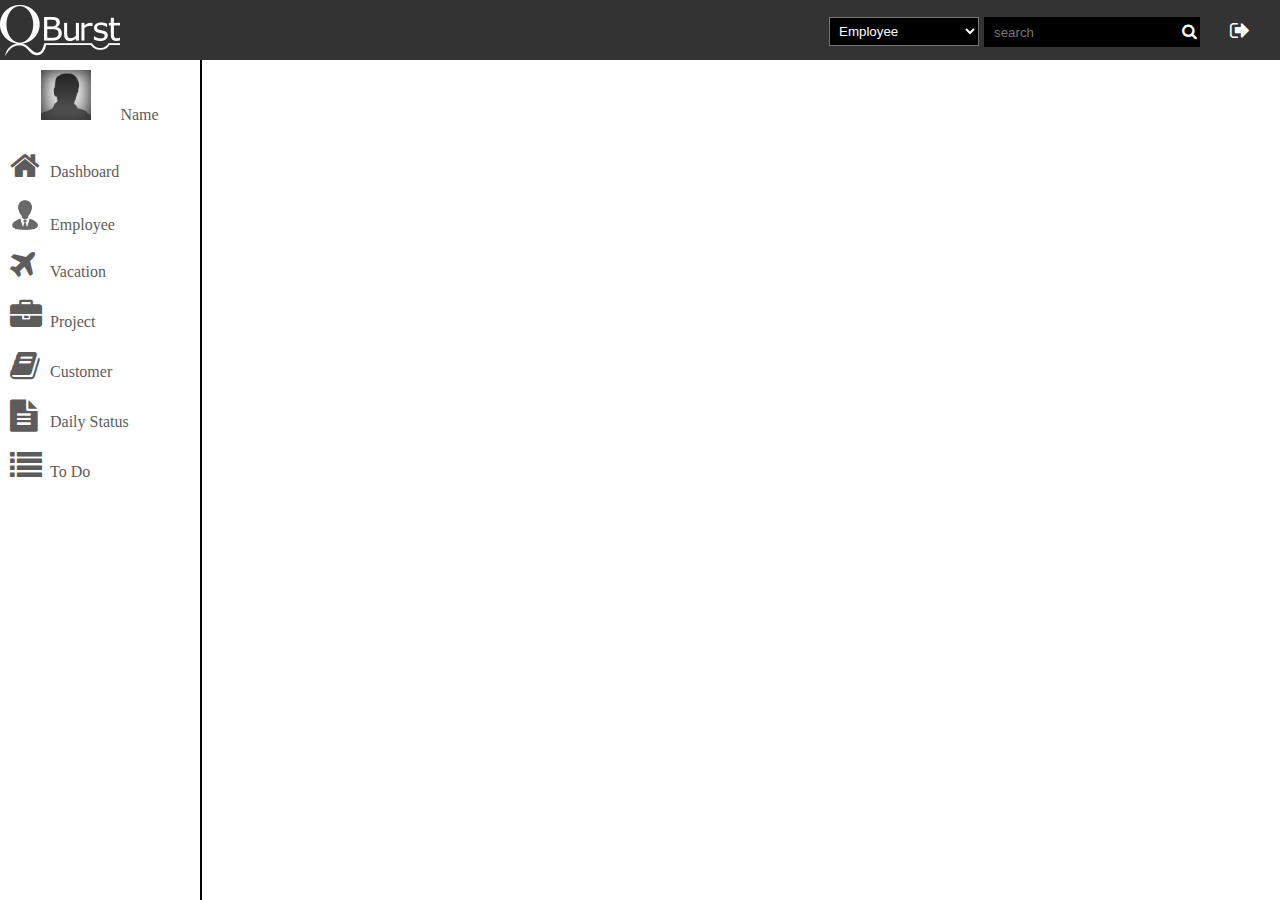
<file: index.html>
<!DOCTYPE html>
<html lang="en">

<head>
    <meta charset="UTF-8">
    <title>Space - Dashboard</title>
    <script type="text/javascript" src="assets/js/lib/angular.min.js"></script>
    <script type="text/javascript" src="assets/js/lib/angular-route.js"></script>
    <script type="text/javascript" src="routes/route.js"></script>
    <link rel="stylesheet" type="text/css" href="https://maxcdn.bootstrapcdn.com/font-awesome/4.5.0/css/font-awesome.min.css">
    <link rel="stylesheet" type="text/css" href="assets/stylesheets/commonstyle.css">
    <script type="text/javascript" src="controllers/statuscontroller.js"></script>
</head>

<body ng-app="mainApp">
    <div id="content_wrapper">
        <header id="space_head">
            <ul class="unstyled">
                <li class="head_items"><img id="logo" src="assets/images/logo.png" alt=""> </li>
                <li id="sign_out" class="right_side head_items"><i class="fa fa-sign-out fa-lg head_icon"></i></li>
                <li class="right_side head_items">
                    <div id="search_box">
                        <input id="head_search_field" type="text" placeholder="search">
                        <i class="fa fa-search head_icon"></i>
                    </div>
                </li>
                <li class="right_side head_items">
                    <select name="search_items" id="search_items">
                        <option value="01">Employee</option>
                        <option value="02">Project</option>
                        <option value="03">Skill</option>
                    </select>
                </li>
            </ul>
        </header>
        <nav id="nav_menu">
            <ul id="nav_menu_list" class="unstyled">
                <li>
                    <div id="nav_profile">
                        <img src="assets/images/profile.jpg" alt="" id="profile_pic">
                        <p id="profile_name">Name</p>
                    </div>
                </li>
                <li class="nav_item"><a href="index.html"><i class="fa fa-home fa-2x nav_icon"></i>Dashboard</a></li>
                <li class="nav_item">
                    <a href="#employee">
                        <img src="assets/images/employee.png" class="nav_icon">Employee
                    </a>
                </li>
                <li class="nav_item">
                    <a href="#vacation">
                        <i class="fa fa-plane fa-2x nav_icon"></i>Vacation
                    </a>
                </li>
                <li class="nav_item">
                    <a href="#project">
                        <i class="fa fa-briefcase fa-2x nav_icon"></i>Project
                    </a>
                </li>
                <li class="nav_item">
                    <a href="#customer">
                        <i class="fa fa-book fa-2x nav_icon"></i>Customer
                    </a>
                </li>
                <li class="nav_item">
                    <a href="#dailystatus">
                        <i class="fa fa-file-text fa-2x nav_icon"></i>Daily Status
                    </a>
                </li>
                <li class="nav_item">
                    <a href="#todo">
                        <i class="fa fa-list fa-2x nav_icon"></i>To Do
                    </a>
                </li>
            </ul>
        </nav>
        <main>
        	<div ng-view class="partial">
        		
        	</div>
        </main>
    </div>
</body>

</html>
</file>
<file: assets/stylesheets/commonstyle.css>
body {
    margin: 0;
}

a {
    text-decoration: none;
}

#content_wrapper {
    width: 100%;
}

#space_head {
    background-color: #333;
    height: 60px;
}

#logo {
    margin-top: 5px;
}

#sign_out {
    padding: 0 30px;
    height: 10px;
}

.unstyled {
    list-style-type: none;
    margin: 0;
    padding: 0;
}

.right_side {
    float: right;
}

.head_items {
    display: inline;
    margin: 17px 0px;
}

.head_icon {
    color: #fff;
    margin-top: 6px;
}

#search_box {
    margin-left: 5px;
    background-color: #000;
    padding: 0px 3px;
}

#search_items {
    padding: 5px;
    width: 150px;
    background-color: #000;
    color: #fff;
}

#head_search_field {
    padding: 7px;
    background-color: #000;
    border: none;
    outline: none;
    color: #fff;
}

#nav_profile {
    text-align: center;
}

#profile_pic {
    display: inline-block;
    width: 50px;
    height: 50px;
    padding: 10px 25px 0 0;
}

#profile_name {
    display: inline-block;
}

#nav_menu {
    width: 200px;
    border-right: 2px solid black;
    position: absolute;
    top: 60px;
    bottom: 0;
    color: #5D5C5C;
}

.nav_item {
    height: 40px;
    color: #ACA8A8;
    text-align: left;
    color: #5D5C5C;
    
    padding-top: 10px;
}

.nav_item a {
    color: #5D5C5C;
}

.nav_icon {
    color: #5D5C5C;
    padding: 0 10px;
    width: 30px;
    height: 30px;
}
.partial{
	margin-left: 220px;
}
</file>
